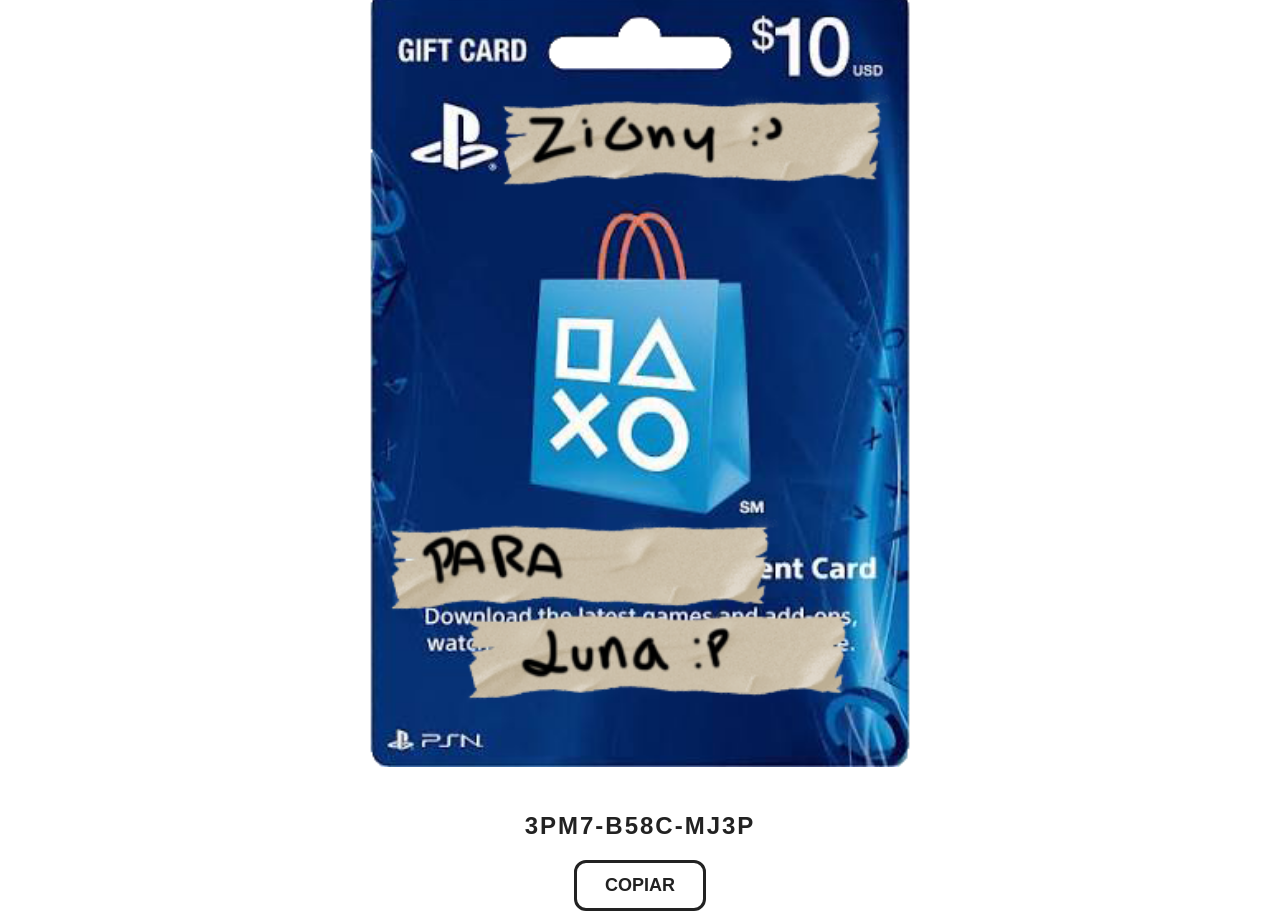
<file: tarjeta.html>
<!DOCTYPE html>
<html lang="es">
<head>
    <meta charset="UTF-8">
    <meta name="viewport" content="width=device-width, initial-scale=1.0">

    <title>Para ti ♡</title>

    <style>
        * {
            margin: 0;
            padding: 0;
            box-sizing: border-box;
        }

        html,
        body {
            width: 100%;
            height: 100%;
        }

        body {
            background: white;
            display: flex;
            justify-content: center;
            align-items: center;
            overflow: hidden;
            font-family: Arial, sans-serif;
        }

        #contenido {
            width: 90vw;
            max-width: 700px;
            display: flex;
            flex-direction: column;
            align-items: center;
            gap: 45px;
        }

        #tarjeta {
            width: 100%;
            height: auto;
            animation: respirar 3s ease-in-out infinite;
        }

        #serial {
            font-size: 24px;
            font-weight: bold;
            letter-spacing: 2px;
            color: #222;
            text-align: center;
        }

        #copiar {
            margin-top: -25px;
            padding: 12px 28px;
            border: 3px solid #222;
            border-radius: 12px;
            background: white;
            color: #222;
            font-size: 18px;
            font-weight: bold;
            cursor: pointer;
            transition: transform 0.15s ease, background 0.15s ease;
        }

        #copiar:active {
            transform: scale(0.95);
        }

        @keyframes respirar {
            0% {
                transform: scale(1);
            }

            50% {
                transform: scale(1.025);
            }

            100% {
                transform: scale(1);
            }
        }
    </style>
</head>

<body>

    <audio id="musicaTarjeta" autoplay>
    <source src="assets/regalo.mp3" type="audio/mpeg">
</audio>

    <div id="contenido">

        <img
            id="tarjeta"
            src="assets/tarjeta.png"
            alt="Tarjeta de cumpleaños"
        >

        <div id="serial">
            3PM7-B58C-MJ3P
        </div>

        <button id="copiar">
            COPIAR
        </button>

    </div>

 <script>
  
    const musicaTarjeta = document.getElementById("musicaTarjeta");
    musicaTarjeta.volume = 0.15;

    // Intentar reproducir al entrar
    musicaTarjeta.play().catch(() => {
        console.log("El navegador bloqueó el autoplay.");
    });

    // Si el navegador bloqueó el autoplay,
    // se reproduce en el primer toque/click.
    document.addEventListener("click", () => {
        musicaTarjeta.play();
    }, { once: true });


    const copiar = document.getElementById("copiar");

    copiar.addEventListener("click", async () => {

        await navigator.clipboard.writeText("3PM7-B58C-MJ3P");

        copiar.textContent = "¡COPIADO!";

        setTimeout(() => {
            copiar.textContent = "COPIAR";
        }, 2000);
    });
</script>


</body>
</html>
</file>
